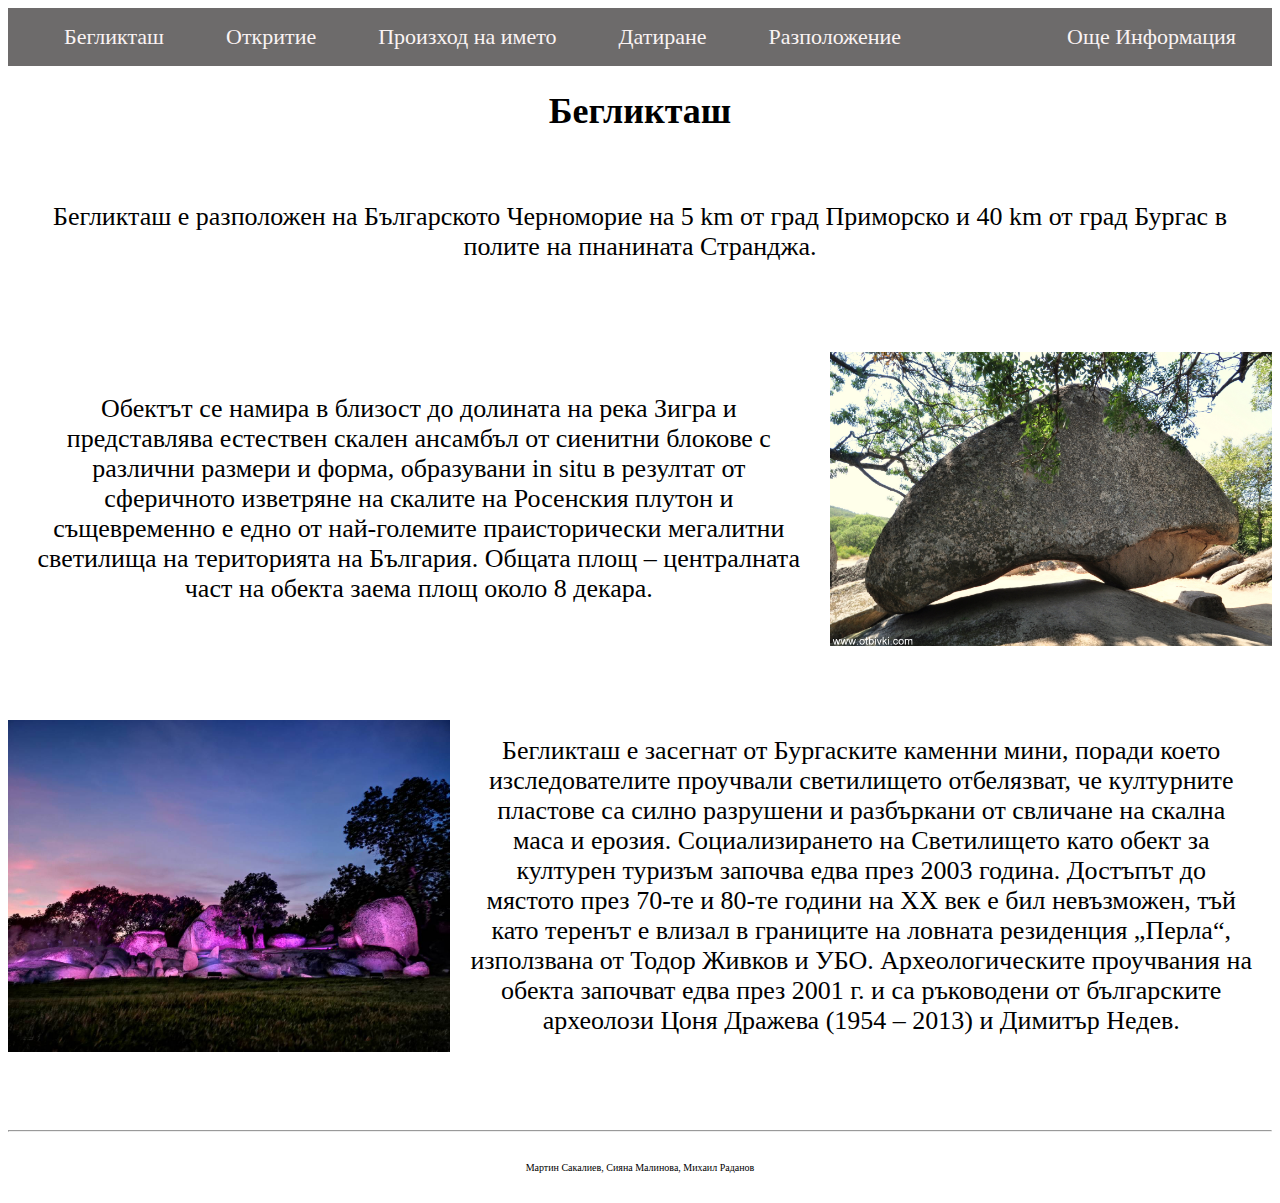
<file: index.html>
<!DOCTYPE html>
<html lang="en">

<head>
    <meta charset="UTF-8">
    <meta http-equiv="X-UA-Compatible" content="IE=edge">
    <meta name="viewport" content="width=device-width, initial-scale=1.0">
    <link rel="stylesheet" href="proekt.css">
    <title>Бегликтащ</title>
</head>

<body>
    <header>
        <nav>
            <ul>
                <li><a href="index.html">Бегликташ</a></li>
                <li><a href="otkrivane.html">Откритие</a></li>
                <li><a href="proizhod.html">Произход на името</a></li>
                <li><a href="datirane.html">Датиране</a></li>
                <li><a href="razpolojenie.html">Разположение</a></li>
            </ul>
        </nav>

        <nav>
            <ul>
                <li><a href="oshteinf.html">Още Информация</a></li>
            </ul>
            
        </nav>
    </header>

  

    <h1>Бегликташ</h1>

    <div class="container">
        <div class="a1">
            
            <P>Бегликташ е разположен на Българското Черноморие на 5 km от град Приморско и 40 km от град Бургас в
                полите на
                пнанината Странджа.</P>
        </div>

        <div class="a1">
            <p>Обектът се намира в близост до долината на река Зигра и представлява естествен скален ансамбъл от
                сиенитни
                блокове с различни размери и форма, образувани in situ в резултат от сферичното изветряне на скалите на
                Росенския плутон и същевременно е едно от най-големите праисторически мегалитни светилища на територията
                на
                България. Общата площ – централната част на обекта заема площ около 8 декара.</p>

            <img class="img1" src="/photo/dsc_0765.jpg">
        </div>
        <div class="a1">
            <img class="img1" src="/photo/66.jpg">
            <p>Бегликташ е засегнат от Бургаските каменни мини, поради което изследователите проучвали светилището
                отбелязват,
                че културните пластове са силно разрушени и разбъркани от свличане на скална маса и ерозия.
                Социализирането на
                Светилището като обект за културен туризъм започва едва през 2003 година. Достъпът до мястото през 70-те
                и 80-те
                години на XX век е бил невъзможен, тъй като теренът е влизал в границите на ловната резиденция „Перла“,
                използвана от Тодор Живков и УБО. Археологическите проучвания на обекта започват едва през 2001 г. и са
                ръководени от българските археолози Цоня Дражева (1954 – 2013) и Димитър Недев.
            </p>
        </div>

</body>

<footer>
    <hr>
    <p>
        Мартин Сакалиев, Сияна Малинова, Михаил Раданов
    </p>
</footer>

</html>
</file>
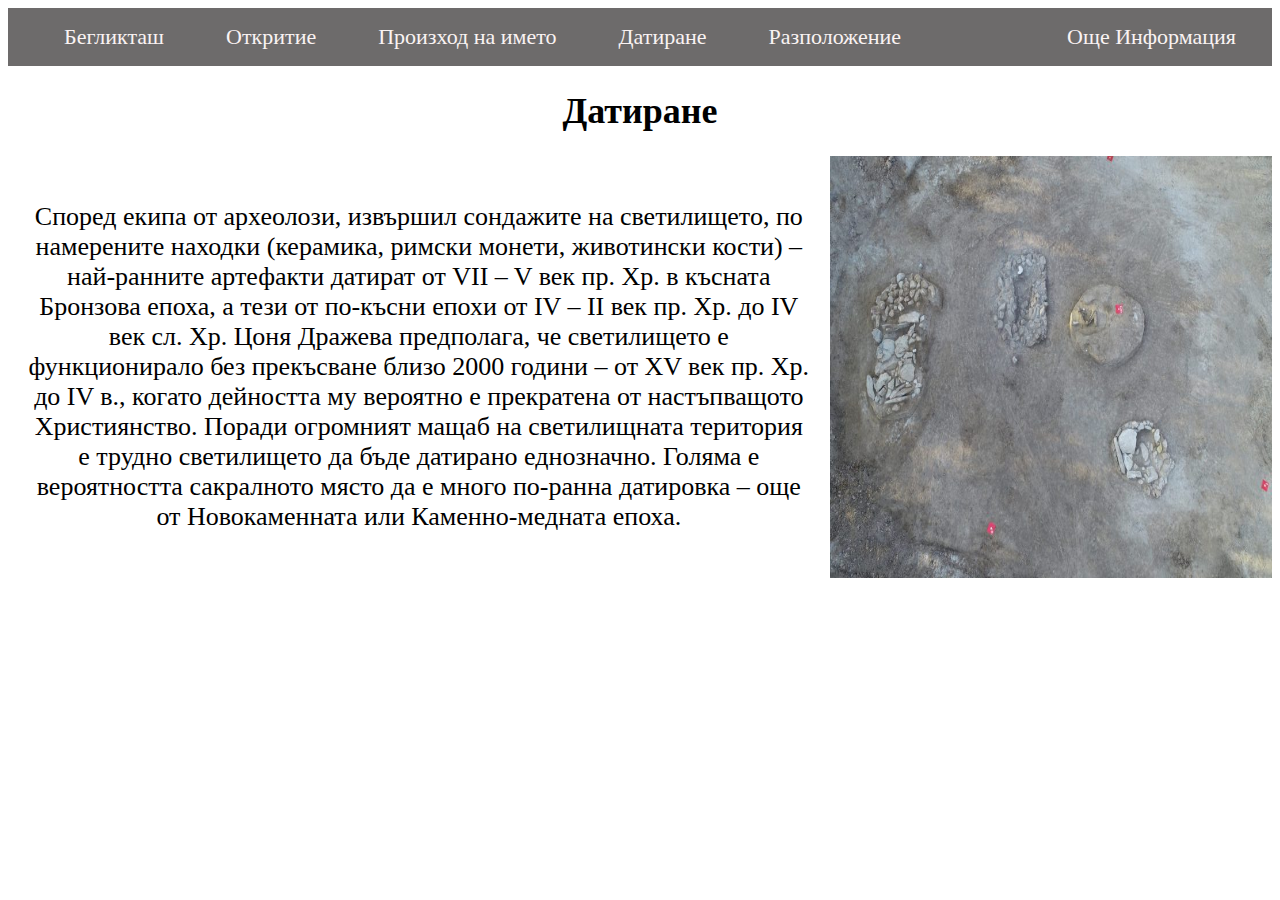
<file: datirane.html>
<!DOCTYPE html>
<html lang="en">
<head>
    <meta charset="UTF-8">
    <meta http-equiv="X-UA-Compatible" content="IE=edge">
    <meta name="viewport" content="width=device-width, initial-scale=1.0">
    <link rel="stylesheet" href="proekt.css">
    <title>Датиране</title>
</head>
<body>
    <header>
        <nav>
            <ul>
                <li><a href="index.html">Бегликташ</a></li>
                <li><a href="otkrivane.html">Откритие</a></li>
                <li><a href="proizhod.html">Произход на името</a></li>
                <li><a href="datirane.html">Датиране</a></li>
                <li><a href="razpolojenie.html">Разположение</a></li>
            </ul>
        </nav>

        <nav>
            <ul>
                <li><a href="oshteinf.html">Още Информация</a></li>
            </ul>
            
        </nav>
    </header>
    <h1>Датиране</h1>
    <div class="a2">
    <p>Според екипа от археолози, извършил сондажите на светилището, по намерените находки (керамика, римски монети,
        животински кости) – най-ранните артефакти датират от VII – V век пр. Хр. в късната Бронзова епоха, а тези от
        по-късни епохи от IV – II век пр. Хр. до IV век сл. Хр. Цоня Дражева предполага, че светилището е функционирало
        без прекъсване близо 2000 години – от XV век пр. Хр. до IV в., когато дейността му вероятно е прекратена от
        настъпващото Християнство. Поради огромният мащаб на светилищната територия е трудно светилището да бъде
        датирано еднозначно. Голяма е вероятността сакралното място да е много по-ранна датировка – още от Новокаменната
        или Каменно-медната епоха.
    </p>
    <img class="img1" src="/photo/163655033974722.jpg">
</div>
</body>
</html>
</file>
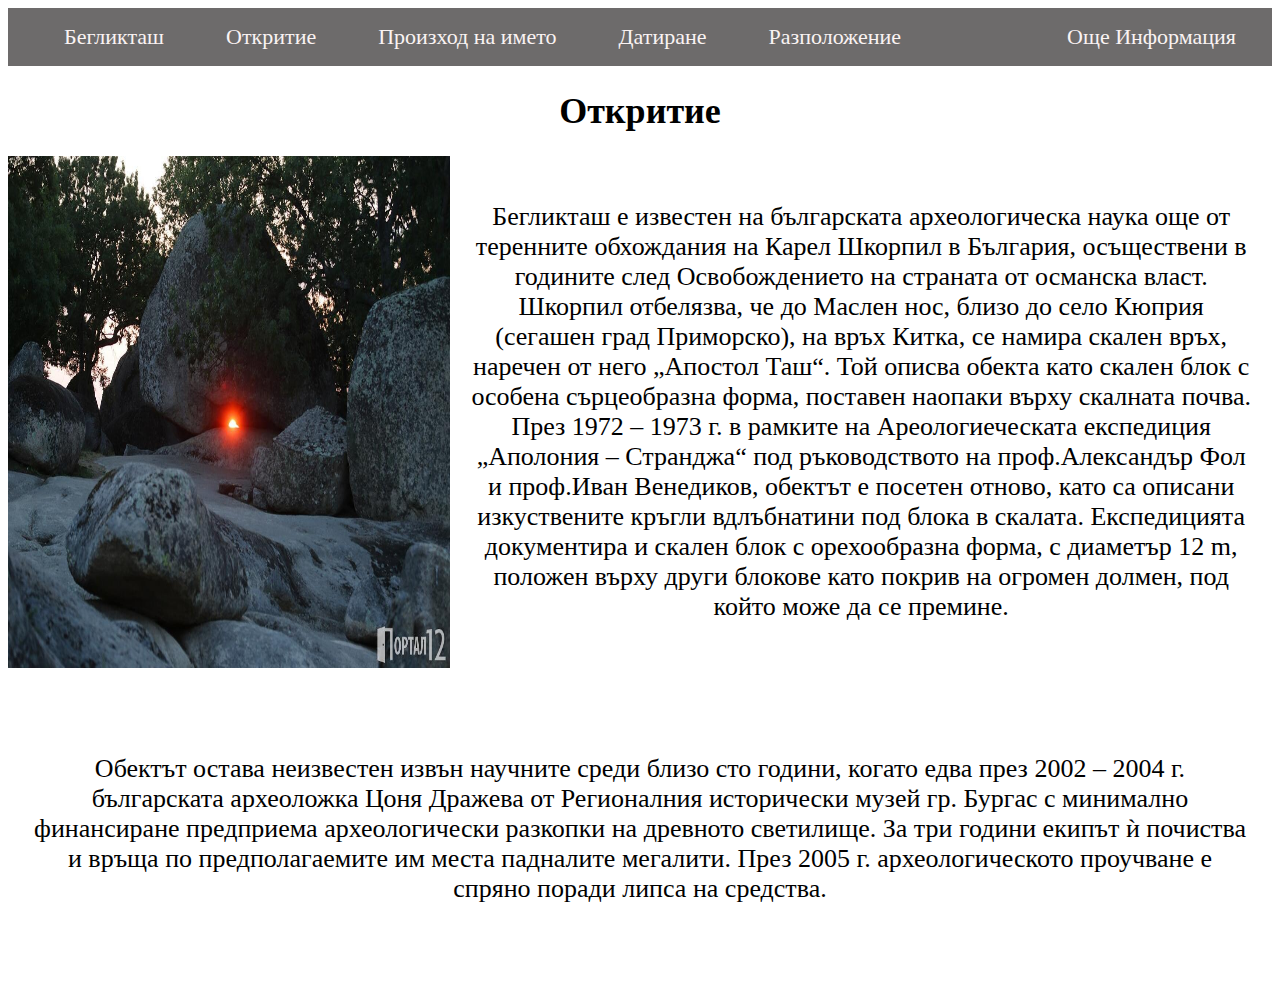
<file: otkrivane.html>
<!DOCTYPE html>
<html lang="en">
<head>
    <meta charset="UTF-8">
    <meta http-equiv="X-UA-Compatible" content="IE=edge">
    <meta name="viewport" content="width=device-width, initial-scale=1.0">
    <link rel="stylesheet" href="proekt.css">
    <title>откритие</title>
</head>
<body>
    <header>
        <nav>
            <ul>
                <li><a href="index.html">Бегликташ</a></li>
                <li><a href="otkrivane.html">Откритие</a></li>
                <li><a href="proizhod.html">Произход на името</a></li>
                <li><a href="datirane.html">Датиране</a></li>
                <li><a href="razpolojenie.html">Разположение</a></li>
            </ul>
        </nav>

        <nav>
            <ul>
                <li><a href="oshteinf.html">Още Информация</a></li>
            </ul>
            
        </nav>
    </header>
    <h1>Откритие</h1>
    <div class="a2">
        <img class="img1" src="/photo/je3c8153.jpg">
    <p>Бегликташ е известен на българската археологическа наука още от теренните обхождания на Карел Шкорпил в България,
        осъществени в годините след Освобождението на страната от османска власт. Шкорпил отбелязва, че до Маслен нос,
        близо до село Кюприя (сегашен град Приморско), на връх Китка, се намира скален връх, наречен от него „Апостол
        Таш“. Той описва обекта като скален блок с особена сърцеобразна форма, поставен наопаки върху скалната почва.
        През 1972 – 1973 г. в рамките на Ареологиеческата експедиция „Аполония – Странджа“ под ръководството на
        проф.Александър Фол и проф.Иван Венедиков, обектът е посетен отново, като са описани изкуствените кръгли
        вдлъбнатини под блока в скалата. Експедицията документира и скален блок с орехообразна форма, с диаметър 12 m,
        положен върху други блокове като покрив на огромен долмен, под който може да се премине.
    </p>
</div>
    <div class="a2">
        <p>Обектът остава неизвестен извън научните среди близо сто години, когато едва през 2002 – 2004 г. българската
        археоложка Цоня Дражева от Регионалния исторически музей гр. Бургас с минимално финансиране предприема
        археологически разкопки на древното светилище. За три години екипът ѝ почиства и връща по предполагаемите им
        места падналите мегалити. През 2005 г. археологическото проучване е спряно поради липса на средства.
    </p>
    
</div>
</body>
</html>
</file>
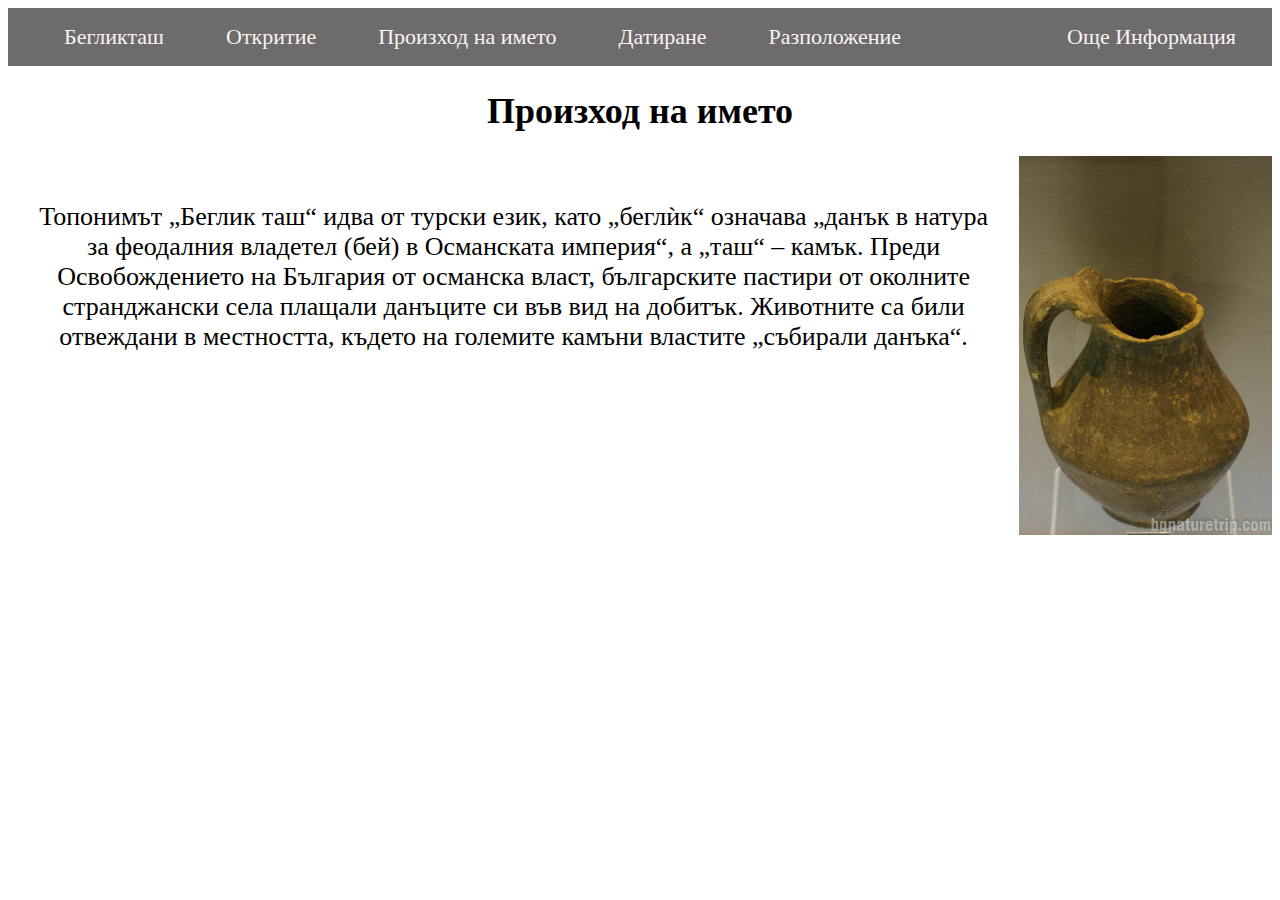
<file: proizhod.html>
<!DOCTYPE html>
<html lang="en">
<head>
    <meta charset="UTF-8">
    <meta http-equiv="X-UA-Compatible" content="IE=edge">
    <meta name="viewport" content="width=device-width, initial-scale=1.0">
    <link rel="stylesheet" href="proekt.css">
    <title>Произход на името</title>
</head>
<body>
    <header>
        <nav>
            <ul>
                <li><a href="index.html">Бегликташ</a></li>
                <li><a href="otkrivane.html">Откритие</a></li>
                <li><a href="proizhod.html">Произход на името</a></li>
                <li><a href="datirane.html">Датиране</a></li>
                <li><a href="razpolojenie.html">Разположение</a></li>
            </ul>
        </nav>

        <nav>
            <ul>
                <li><a href="oshteinf.html">Още Информация</a></li>
            </ul>
            
        </nav>
    </header>
    <h1>Произход на името</h1>
    <div class="a2">
<p>Топонимът „Беглик таш“ идва от турски език, като „беглѝк“ означава „данък в натура за феодалния владетел (бей) в
    Османската империя“, а „таш“ – камък. Преди Освобождението на България от османска власт, българските пастири от
    околните странджански села плащали данъците си във вид на добитък. Животните са били отвеждани в местността,
    където на големите камъни властите „събирали данъка“.
</p>
<img class="img2" src="/photo/99.jpg">
</div>
</body>
</html>
</file>
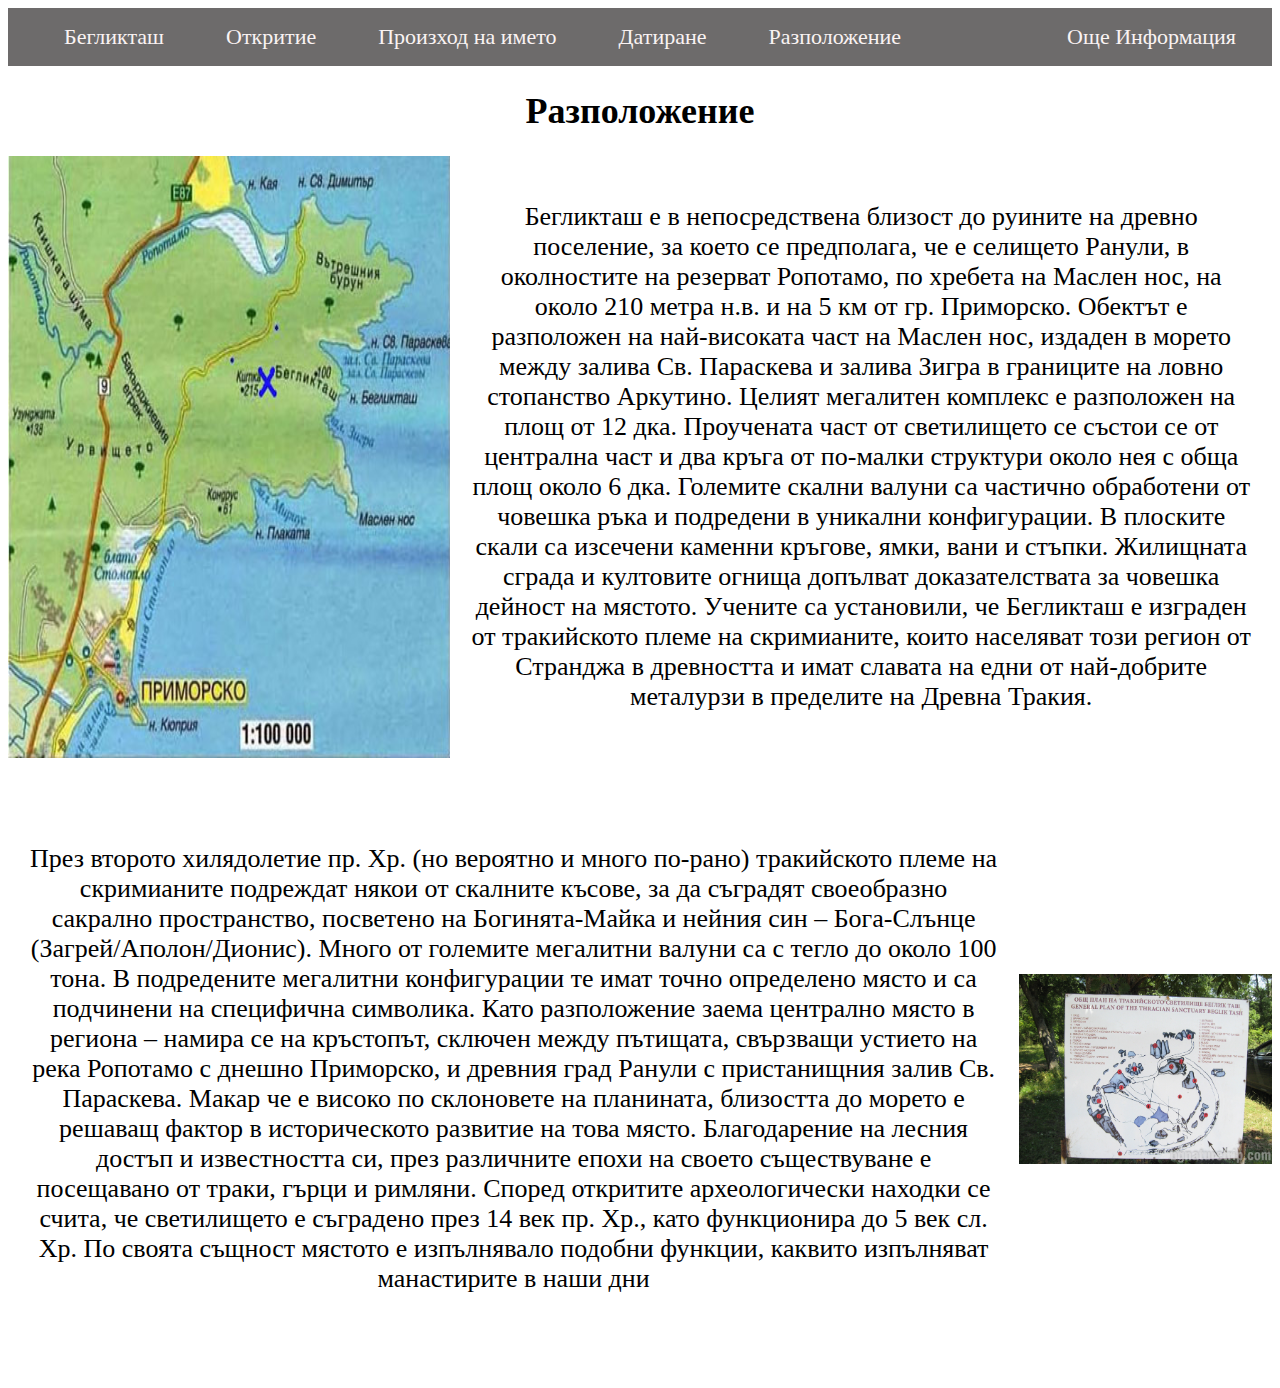
<file: razpolojenie.html>
<!DOCTYPE html>
<html lang="en">
<head>
    <meta charset="UTF-8">
    <meta http-equiv="X-UA-Compatible" content="IE=edge">
    <meta name="viewport" content="width=device-width, initial-scale=1.0">
    <link rel="stylesheet" href="proekt.css">
    <title>Разположение</title>
</head>
<body>
    <header>
        <nav>
            <ul>
                <li><a href="index.html">Бегликташ</a></li>
                <li><a href="otkrivane.html">Откритие</a></li>
                <li><a href="proizhod.html">Произход на името</a></li>
                <li><a href="datirane.html">Датиране</a></li>
                <li><a href="razpolojenie.html">Разположение</a></li>
            </ul>
        </nav>

        <nav>
            <ul>
                <li><a href="oshteinf.html">Още Информация</a></li>
            </ul>
            
        </nav>
    </header>
    <h1>Разположение</h1>
    <div class="a2">
    <img class="img1" src="/photo/map.jpg">
    
    <p>Бегликташ е в непосредствена близост до руините на древно поселение, за което се предполага, че е селището
        Ранули, в околностите на резерват Ропотамо, по хребета на Маслен нос, на около 210 метра н.в. и на 5 км от гр.
        Приморско. Обектът е разположен на най-високата част на Маслен нос, издаден в морето между залива Св. Параскева
        и залива Зигра в границите на ловно стопанство Аркутино. Целият мегалитен комплекс е разположен на площ от 12
        дка.

        Проучената част от светилището се състои се от централна част и два кръга от по-малки структури около нея с обща
        площ около 6 дка. Големите скални валуни са частично обработени от човешка ръка и подредени в уникални
        конфигурации. В плоските скали са изсечени каменни кръгове, ямки, вани и стъпки. Жилищната сграда и култовите
        огнища допълват доказателствата за човешка дейност на мястото. Учените са установили, че Бегликташ е изграден от
        тракийското племе на скримианите, които населяват този регион от Странджа в древността и имат славата на едни от
        най-добрите металурзи в пределите на Древна Тракия.
        </p>
    </div>
    <div class="a1">
        <p>
        
            
        През второто хилядолетие пр. Хр. (но вероятно и много по-рано) тракийското племе на скримианите подреждат някои
        от скалните късове, за да съградят своеобразно сакрално пространство, посветено на Богинята-Майка и нейния син –
        Бога-Слънце (Загрей/Аполон/Дионис). Много от големите мегалитни валуни са с тегло до около 100 тона. В
        подредените мегалитни конфигурации те имат точно определено място и са подчинени на специфична символика.

        Като разположение заема централно място в региона – намира се на кръстопът, сключен между пътищата, свързващи
        устието на река Ропотамо с днешно Приморско, и древния град Ранули с пристанищния залив Св. Параскева. Макар че
        е високо по склоновете на планината, близостта до морето е решаващ фактор в историческото развитие на това
        място. Благодарение на лесния достъп и известността си, през различните епохи на своето съществуване е
        посещавано от траки, гърци и римляни.

        Според откритите археологически находки се счита, че светилището е съградено през 14 век пр. Хр., като
        функционира до 5 век сл. Хр. По своята същност мястото е изпълнявало подобни функции, каквито изпълняват
        манастирите в наши дни
    </p>
    <img class="img2" src="/photo/85.jpg">
</div>
</body>
</html>
</file>
<file: proekt.css>
body{
    background-color: rgb(255, 255, 255);
}

body header {
  display: flex;
  justify-content: space-between;
  background-color: rgb(109, 107, 107);
}

 
 


 ul{
  display: flex;
  gap: 30px;
  list-style-type: none;
  margin-right: 20px;
}
 
 header nav ul li a {
     color:rgb(250, 243, 243) ;
     text-decoration: none;
     font-size: 22px;
     padding: 14px 16px;
     
 }
 ul :hover {
  background-color: #111;
 }
  h1{
    text-align: center;
    font-size: 36px;
}

  .a1{
    display: flex;
    align-items: center;
    padding-bottom: 40px;
  }
  .a2{
    display: flex;
    
    padding-bottom: 40px;
  }

.img1{
     width: 35%;
    margin-left: 0px;
    margin-right: 0px;
    padding: 0px;
  }
  .img2{
    width: 20%;
    margin-left: 0px;
    margin-right: 0px;
    padding: 0px;
  }

p{
    text-align: center;
    font-size: 26px;
    padding: 20px;
    vertical-align: middle;
}



footer p{
  font-size: 10px;
}





.responsive{
    display: flex;
}
</file>
